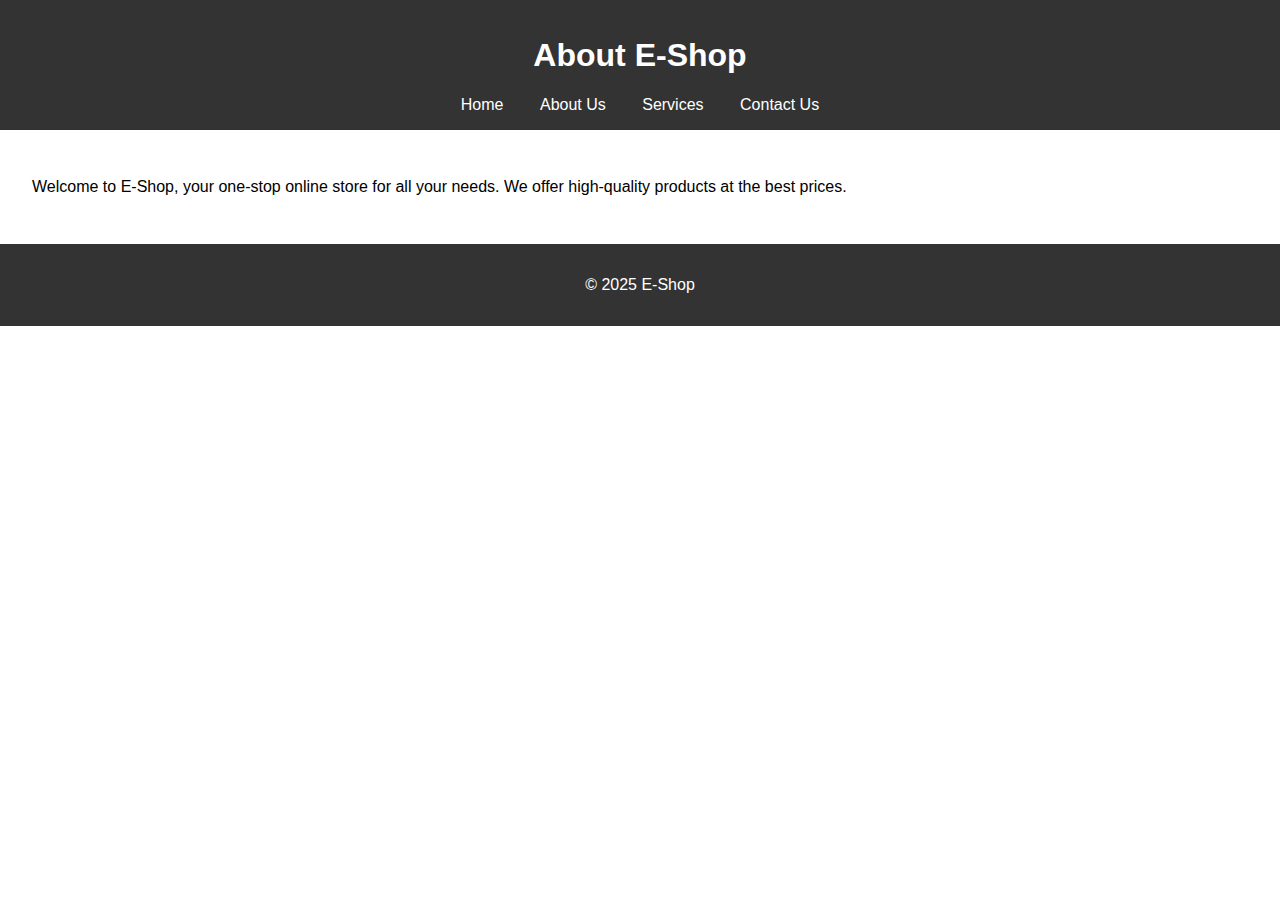
<file: about.html>
<!DOCTYPE html>
<html lang="en">
<head>
  <meta charset="UTF-8" />
  <title>About Us - E-Shop</title>
  <link rel="stylesheet" href="style.css" />
</head>
<body>
  <header>
    <h1>About E-Shop</h1>
    <nav>
      <a href="index.html">Home</a>
      <a href="about.html">About Us</a>
      <a href="services.html">Services</a>
      <a href="contact.html">Contact Us</a>
    </nav>
  </header>

  <main>
    <p>Welcome to E-Shop, your one-stop online store for all your needs. We offer high-quality products at the best prices.</p>
  </main>

  <footer>
    <p>&copy; 2025 E-Shop</p>
  </footer>
</body>
</html>
</file>
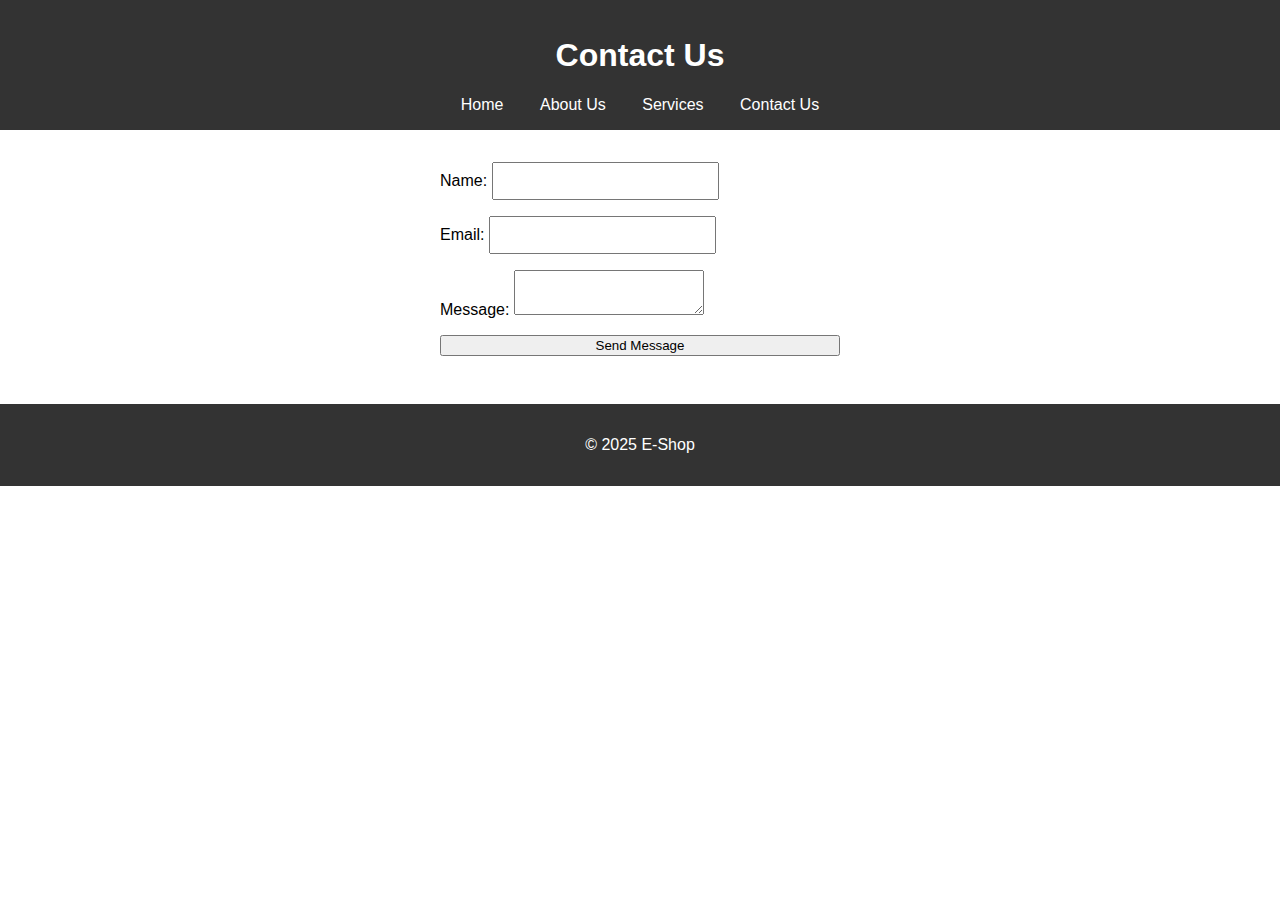
<file: contact.html>
<!DOCTYPE html>
<html lang="en">
<head>
  <meta charset="UTF-8" />
  <title>Contact Us - E-Shop</title>
  <link rel="stylesheet" href="style.css" />
  <script src="script.js" defer></script>
</head>
<body>
  <header>
    <h1>Contact Us</h1>
    <nav>
      <a href="index.html">Home</a>
      <a href="about.html">About Us</a>
      <a href="services.html">Services</a>
      <a href="contact.html">Contact Us</a>
    </nav>
  </header>

  <main>
    <form id="contactForm">
      <label>Name: <input type="text" id="name" required /></label>
      <label>Email: <input type="email" id="email" required /></label>
      <label>Message: <textarea id="message" required></textarea></label>
      <button type="submit">Send Message</button>
    </form>
    <p id="formMsg"></p>
  </main>

  <footer>
    <p>&copy; 2025 E-Shop</p>
  </footer>
</body>
</html>
</file>
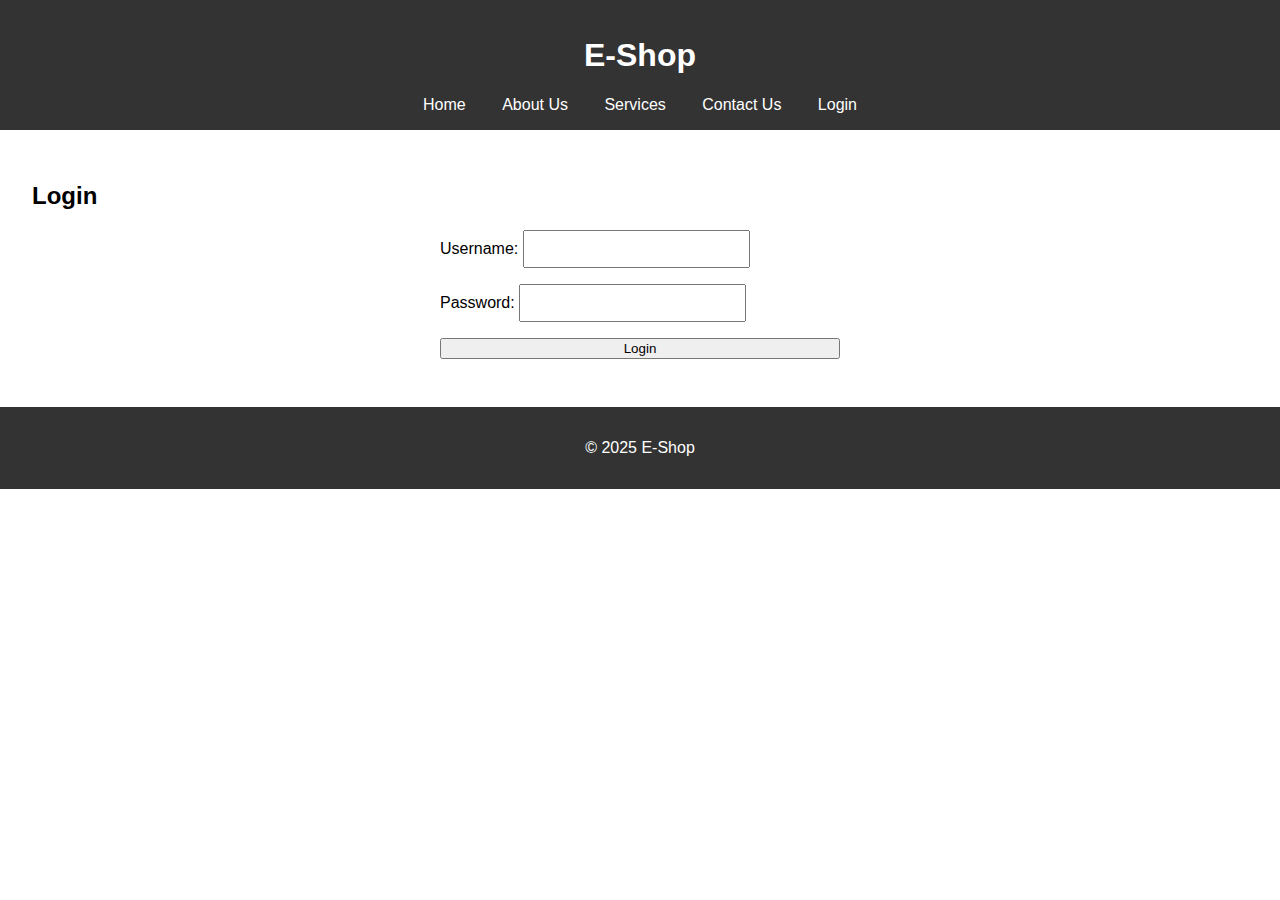
<file: login.html>
<!DOCTYPE html>
<html lang="en">
<head>
  <meta charset="UTF-8" />
  <title>Login - E-Shop</title>
  <link rel="stylesheet" href="style.css" />
  <script src="login.js" defer></script>
</head>
<body>
  <header>
    <h1>E-Shop</h1>
    <nav>
      <a href="index.html">Home</a>
      <a href="about.html">About Us</a>
      <a href="services.html">Services</a>
      <a href="contact.html">Contact Us</a>
      <a href="login.html">Login</a>
    </nav>
  </header>

  <main>
    <h2>Login</h2>
    <form id="loginForm">
      <label>Username: <input type="text" id="username" required /></label>
      <label>Password: <input type="password" id="password" required /></label>
      <button type="submit">Login</button>
    </form>
    <p id="loginMsg"></p>
  </main>

  <footer>
    <p>&copy; 2025 E-Shop</p>
  </footer>
</body>
</html>
</file>
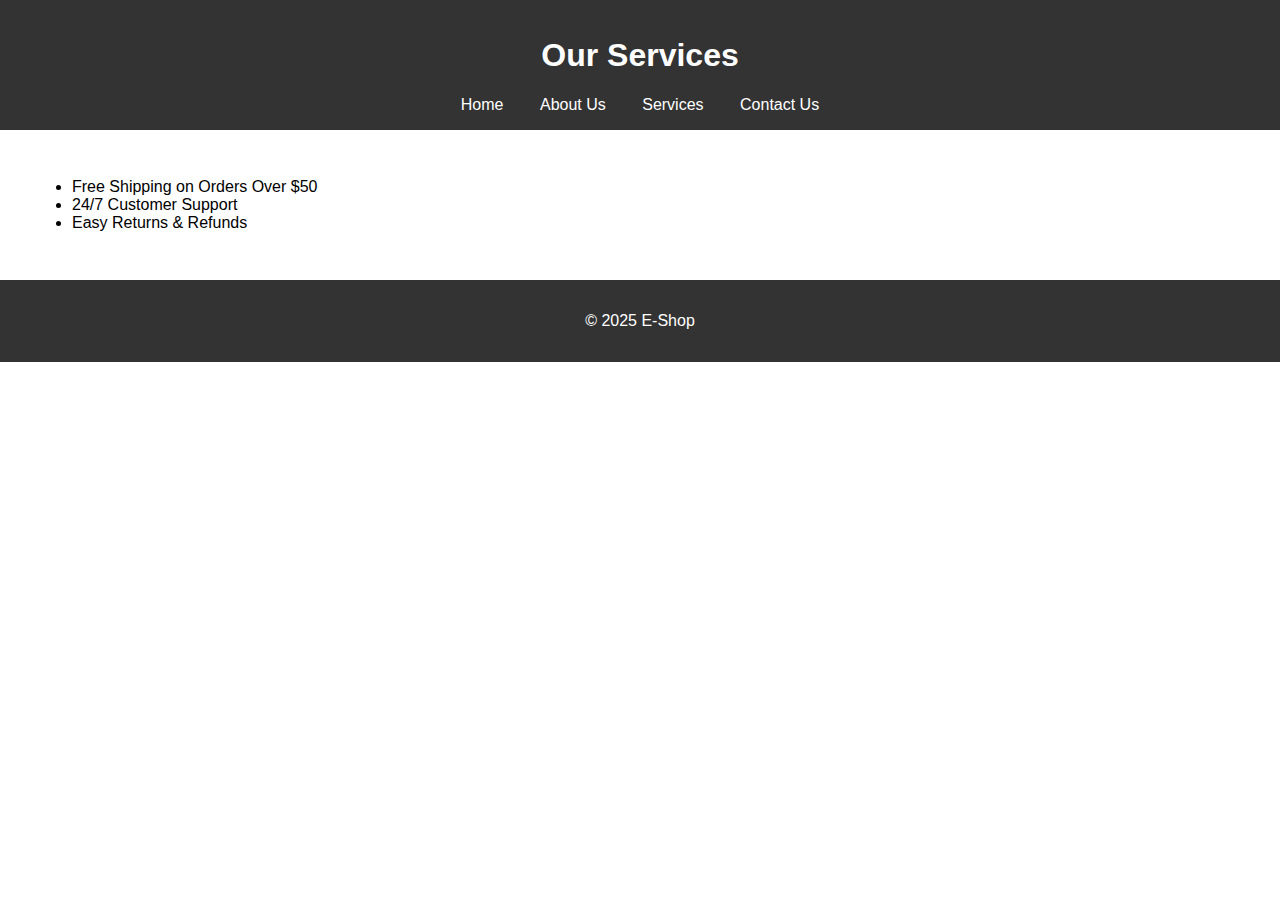
<file: services.html>
<!DOCTYPE html>
<html lang="en">
<head>
  <meta charset="UTF-8" />
  <title>Services - E-Shop</title>
  <link rel="stylesheet" href="style.css" />
</head>
<body>
  <header>
    <h1>Our Services</h1>
    <nav>
      <a href="index.html">Home</a>
      <a href="about.html">About Us</a>
      <a href="services.html">Services</a>
      <a href="contact.html">Contact Us</a>
    </nav>
  </header>

  <main>
    <ul>
      <li>Free Shipping on Orders Over $50</li>
      <li>24/7 Customer Support</li>
      <li>Easy Returns & Refunds</li>
    </ul>
  </main>

  <footer>
    <p>&copy; 2025 E-Shop</p>
  </footer>
</body>
</html>
</file>
<file: style.css>
body {
  font-family: Arial, sans-serif;
  margin: 0;
  padding: 0;
}

header, footer {
  background-color: #333;
  color: #fff;
  padding: 1em;
  text-align: center;
}

nav a {
  color: white;
  margin: 0 1em;
  text-decoration: none;
}

main {
  padding: 2em;
}

.products {
  display: flex;
  gap: 1em;
}

.product {
  border: 1px solid #ccc;
  padding: 1em;
  text-align: center;
}

form {
  display: flex;
  flex-direction: column;
  gap: 1em;
  max-width: 400px;
  margin: auto;
}

input, textarea {
  padding: 0.5em;
  font-size: 1em;
}
</file>
